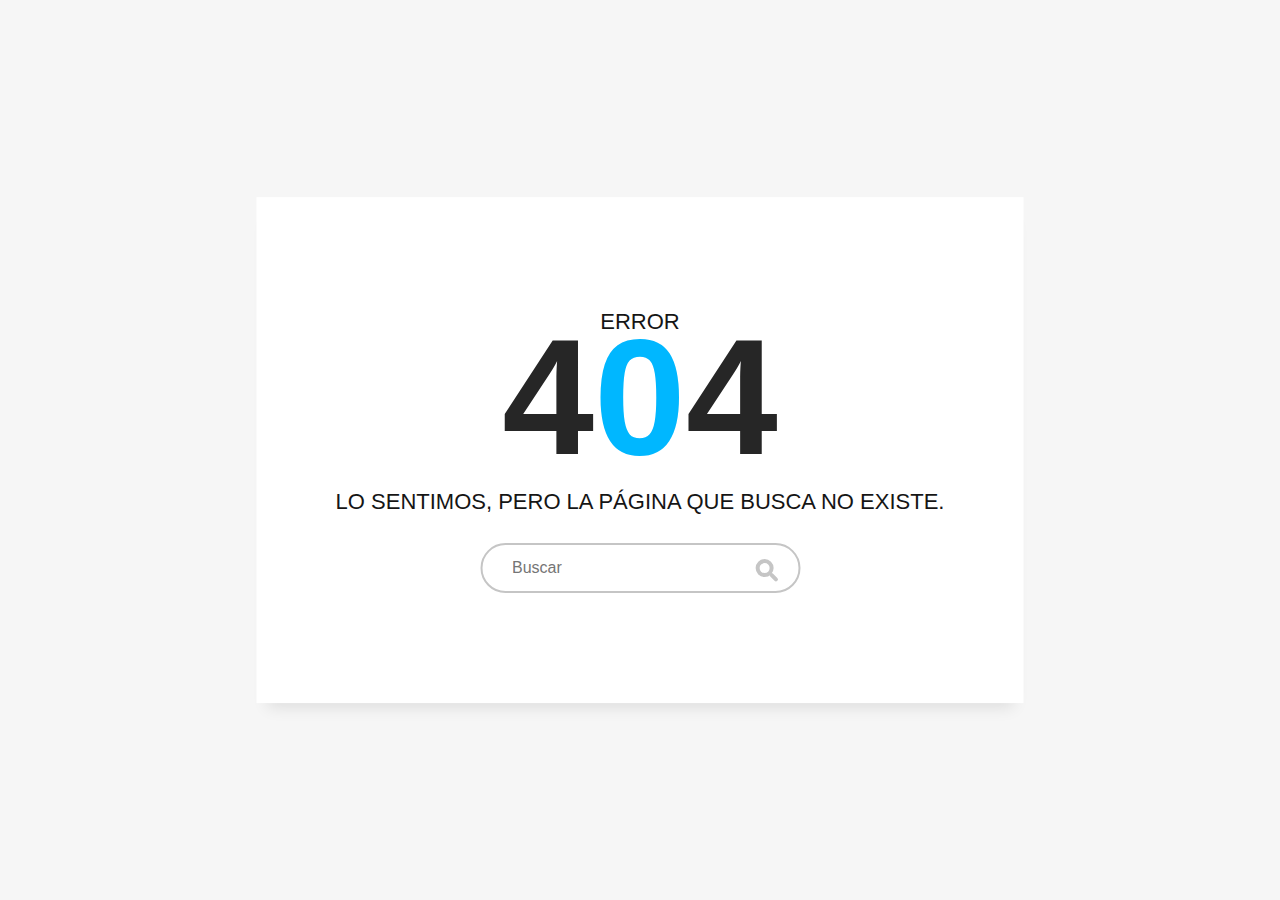
<file: Error-404/index.html>
<!DOCTYPE html>
<html lang="en">

<head>
	<meta charset="utf-8">
	<meta http-equiv="X-UA-Compatible" content="IE=edge">
	<meta name="viewport" content="width=device-width, initial-scale=1">

	<title>JS MOVIES ERROR</title>
	<link type="text/css" rel="stylesheet" href="css/style.css" />

</head>

<body>

	<div id="notfound">
		<div class="notfound">
			<div class="notfound-404">
				<h2>ERROR</h2>

				<h1>4<span>0</span>4</h1>
			</div>
			<h2>Lo sentimos, pero la página que busca no existe.</h2>
			<form class="notfound-search">
				<input type="text" placeholder="Buscar">
				<button type="button"><span></span></button>
			</form>
		</div>
	</div>

</body>

</html>
</file>
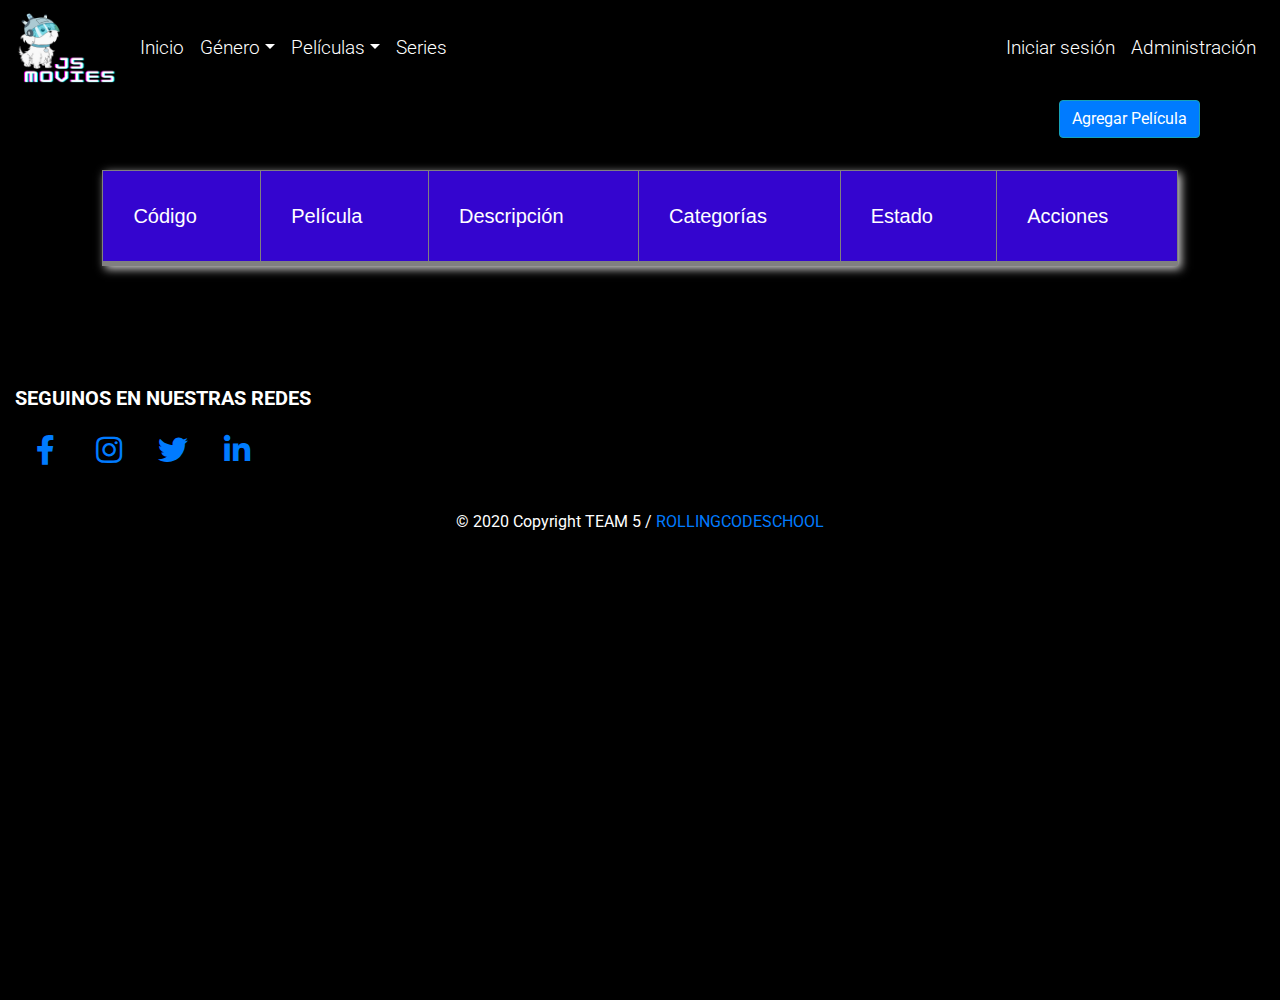
<file: index-adm.html>
<!DOCTYPE html>
<html lang="en">
  <head>
    <meta charset="UTF-8" />
    <meta name="viewport" content="width=device-width, user-scalable=no, initial-scale=1.0, maximum-scale=1.0 minimum-scale=1.0"/>
    <link rel="stylesheet" href="bootstrap/css/bootstrap.min.css" />
    <link href="https://fonts.googleapis.com/css2?family=Material+Icons" rel="stylesheet">
    <!-- Google Fonts -->
    <link rel="stylesheet" href="https://fonts.googleapis.com/css?family=Roboto:300,400,500,700&display=swap"/>
    <link href="https://fonts.googleapis.com/css2?family=Roboto:wght@500;900&display=swap" rel="stylesheet"> 
    <!-- Font Awesome -->
    <link rel="stylesheet" href="https://use.fontawesome.com/releases/v5.8.2/css/all.css">
    <!-- Google Fonts -->
    <link rel="stylesheet" href="https://fonts.googleapis.com/css?family=Roboto:300,400,500,700&display=swap">
    
    <!--Archivo CSS-->
    <link rel="stylesheet" href="css/style-adm.css" />
    <title>Movies Website</title>
  </head>

  <!--**************************ARRANCA EL CONTENIDO******************************-->

  <body>
    <header>
      <!-- Navbar -->

      <nav class="navbar navbar-expand-sm fixed-top scrolling-navbar" >
        <a class="navbar-brand" href="NuevoIndex.html"> <img src="img/logoo.png" width="100px" height="70px" class="d-inline-block align-top" alt="" loading="lazy" /></a>

        <button class="navbar-toggler" type="button" data-toggle="collapse" data-target="#basicExampleNav" aria-controls="basicExampleNav" aria-expanded="false" aria-label="Toggle navigation">
          <span class="navbar-toggler-icon"></span>
        </button>

        <div class="collapse navbar-collapse text-center" id="basicExampleNav">
          <ul class="navbar-nav mr-auto">
            <li class="nav-item active"><a class="nav-link" href="NuevoIndex.html">Inicio<span class="sr-only">(current)</span> </a>
            </li>

            <li class="nav-item dropdown">
              <a class="nav-link dropdown-toggle" id="navbarDropdownMenuLink" data-toggle="dropdown" aria-haspopup="true" aria-expanded="false">Género</a>
              <div id="menu" class="dropdown-menu" aria-labelledby="navbarDropdownMenuLink">
                <a href="Error-404/index.html" target="_blank" style="color: turquoise;" class="dropdown-item" href="#"><b>Acción</b></a>
                <a href="Error-404/index.html" target="_blank" style="color: turquoise;"  class="dropdown-item" href="#"><b>Aventura</b></a>
                <a href="Error-404/index.html" target="_blank" style="color: turquoise;"  class="dropdown-item" href="#"><b>Documentales</b></a>
                <a href="Error-404/index.html" target="_blank" style="color: turquoise;"  class="dropdown-item" href="#"><b>Familiar</b></a>
                <a href="Error-404/index.html" target="_blank" style="color: turquoise;"  class="dropdown-item" href="#"><b>Terror</b></a>
                <a href="Error-404/index.html" target="_blank" style="color: turquoise;"  class="dropdown-item" href="#"><b>Romance</b></a>
                <a href="Error-404/index.html" target="_blank" style="color: turquoise;"  class="dropdown-item" href="#"><b>Drama</b></a>
                <a href="Error-404/index.html" target="_blank" style="color: turquoise;"  class="dropdown-item" href="#"><b>Musical</b></a>
                <a href="Error-404/index.html" target="_blank" style="color: turquoise;"  class="dropdown-item" href="#"><b>Fantasia</b></a>
              </div>
            </li>

            <li class="nav-item dropdown">
              <a class="nav-link dropdown-toggle" id="navbarDropdownMenuLink" data-toggle="dropdown" aria-haspopup="true" aria-expanded="false" >Películas</a>
              <div id="menu" class="dropdown-menu" aria-labelledby="navbarDropdownMenuLink" >
                <a href="Error-404/index.html" target="_blank" style="color: turquoise;" class="dropdown-item" href="#"><b>Estrenos</b></a>
                <a href="Error-404/index.html" target="_blank" style="color: turquoise;"  class="dropdown-item" href="#"><b>Ranking</b></a>
                <a href="Error-404/index.html" target="_blank" style="color: turquoise;"  class="dropdown-item" href="#"><b>Más vistas</b></a>
              </div>
            </li>

            <li class="nav-item">
              <a href="Error-404/index.html" target="_blank" class="nav-link" href="#">Series <span class="sr-only"></span></a>
            </li>
          </ul>
          <ul class="navbar-nav nav-flex-icons">
            <li href="Error-404/index.html" target="_blank" class="nav-item"><a class="nav-link" href="">Iniciar sesión</a></li>
            <li class="nav-item"><a class="nav-link" href="">Administración</a></li>
          </ul>
        </div>
      </nav>
    </header>

<!--BOTÓN DE LA VENTANA MODAL-->

<div id="NuevaPeli" class="d-fluid flex-sm-row align-self-center">

  <div id="boton-nuevapeli">

    <!-- Open The Modal -->
    <button id="myBtn" type="submit" class="btn btn-info">Agregar Película</button>

    <!-- The Modal -->
    <div id="myModal" class="modal">

      <!-- Modal content -->
      <div class="modal-content">
        <span class="close">&times;</span>
      
      <!--Formulario-->
        <form action="" id ="formulario" class="formulario" name="formulario">
          <h2 class="formulario__titulo">Nueva Película</h2>
    <!--Validar form-->
          <input type="text" class="formulario__input" id="codigo" />
          <label for="" class="formulario__label" name= "codigo" >Código</label>
    
          <input type="text" class="formulario__input" id="titulo" />
          <label for="" class="formulario__label" name="titulo" >Título de la película</label>
    
          <input type="text" class="formulario__input" id="descripcion"/>
          <label for="" class="formulario__label" name="descripcion" >Descripción</label>
    
          <select class="formulario__input" id="categoria">
            <option selected value="">Categorías</option>
            <option value="Acción">Acción</option>
            <option value="Aventura">Aventura</option>
            <option value="Comedia">Comedia</option>
            <option value="Familiar">Familiar</option>
            <option value="Terror">Terror</option>
            <option value="Romance">Romance</option>
            <option value="Drama">Drama</option>
            <option value="Musical">Musical</option>
            <option value="Fantasía">Fantasía</option>
          </select>
          
          <button type="submit" class="btn btn-primary formulario__submit">ENVIAR</button>
        </form>

      </div>
    </div>

  </div> 

</div>

    <!--Tabla de peliculas-->
   
<div id= "listaPeliculas" class="Contenedor__pelis"> 

  <table id= "tabla">

    <thead>
    <tr> 
        <th>Código</th> 
        <th>Película</th> 
        <th>Descripción</th> 
        <th>Categorías</th> 
        <th>Estado</th> 
        <th>Acciones</th> 
    </tr>
    </thead>
  </table>

</div>

<br></br>
<br></br>
      
            <!-- Footer -->

    <footer class="page-footer font-small pt-4">
      <div class="container-fluid text-center text-md-left">
        <div class="row">
          <div class="col-md-6 mt-md-0 mt-3">
            <!-- Content -->
            <h5 class="text-uppercase fh1">
              <b>Seguinos en nuestras redes</b>
            </h5>
            <div class="redes-container">
              <ul>
                <li>
                  <a href="#" class="facebook" ><i class="fab fa-facebook-f"></i ></a>
                </li>
                <li>
                  <a href="#" class="instagram" ><i class="fab fa-instagram"></i></a>
                </li>
                <li>
                  <a href="#" class="twitter"><i class="fab fa-twitter"></i></a>
                </li>
                <li>
                  <a href="#" class="linkedin"><i class="fab fa-linkedin-in"></i></a>
                </li>
              </ul>
            </div>
          </div>
        </div>
      </div>

      <!-- Copyright -->
      <div class="footer-copyright text-center py-3 fpie">
        © 2020 Copyright TEAM 5 /
        <a href="https://rollingcodeschool.com/" target="_blank">ROLLINGCODESCHOOL </a>
      </div>
    </footer>

    <!--************************TERMINA EL CONTENIDO****************************-->

    <script src="https://code.jquery.com/jquery-3.5.1.slim.min.js" integrity="sha384-DfXdz2htPH0lsSSs5nCTpuj/zy4C+OGpamoFVy38MVBnE+IbbVYUew+OrCXaRkfj" crossorigin="anonymous"></script>
    <script src="https://cdn.jsdelivr.net/npm/popper.js@1.16.1/dist/umd/popper.min.js" integrity="sha384-9/reFTGAW83EW2RDu2S0VKaIzap3H66lZH81PoYlFhbGU+6BZp6G7niu735Sk7lN" crossorigin="anonymous"></script>
    <script src="https://stackpath.bootstrapcdn.com/bootstrap/4.5.2/js/bootstrap.min.js" integrity="sha384-B4gt1jrGC7Jh4AgTPSdUtOBvfO8shuf57BaghqFfPlYxofvL8/KUEfYiJOMMV+rV" crossorigin="anonymous"></script>
    <script src="js/adm.js"></script>
  </body>
</html>
</file>
<file: Error-404/css/style.css>
* {
  -webkit-box-sizing: border-box;
          box-sizing: border-box;
}

body {
  padding: 0;
  margin: 0;
}

#notfound {
  position: relative;
  height: 100vh;
  background: #f6f6f6;
}

#notfound .notfound {
  position: absolute;
  left: 50%;
  top: 50%;
  -webkit-transform: translate(-50%, -50%);
      -ms-transform: translate(-50%, -50%);
          transform: translate(-50%, -50%);
}

.notfound {
  max-width: 767px;
  width: 100%;
  line-height: 1.4;
  padding: 110px 40px;
  text-align: center;
  background: #fff;
  -webkit-box-shadow: 0 15px 15px -10px rgba(0, 0, 0, 0.1);
          box-shadow: 0 15px 15px -10px rgba(0, 0, 0, 0.1);
}

.notfound .notfound-404 {
  position: relative;
  height: 180px;
}

.notfound .notfound-404 h1 {
  font-family: 'Roboto', sans-serif;
  position: absolute;
  left: 50%;
  top: 50%;
  -webkit-transform: translate(-50%, -50%);
      -ms-transform: translate(-50%, -50%);
          transform: translate(-50%, -50%);
  font-size: 165px;
  font-weight: 700;
  margin: 0px;
  color: #262626;
  text-transform: uppercase;
}

.notfound .notfound-404 h1>span {
  color: #00b7ff;
}

.notfound h2 {
  font-family: 'Roboto', sans-serif;
  font-size: 22px;
  font-weight: 400;
  text-transform: uppercase;
  color: #151515;
  margin-top: 0px;
  margin-bottom: 25px;
}

.notfound .notfound-search {
  position: relative;
  max-width: 320px;
  width: 100%;
  margin: auto;
}

.notfound .notfound-search>input {
  font-family: 'Roboto', sans-serif;
  width: 100%;
  height: 50px;
  padding: 3px 65px 3px 30px;
  color: #151515;
  font-size: 16px;
  background: transparent;
  border: 2px solid #c5c5c5;
  border-radius: 40px;
  -webkit-transition: 0.2s all;
  transition: 0.2s all;
}

.notfound .notfound-search>input:focus {
  border-color: #00b7ff;
}

.notfound .notfound-search>button {
  position: absolute;
  right: 15px;
  top: 5px;
  width: 40px;
  height: 40px;
  text-align: center;
  border: none;
  background: transparent;
  padding: 0;
  cursor: pointer;
}

.notfound .notfound-search>button>span {
  width: 15px;
  height: 15px;
  position: absolute;
  left: 50%;
  top: 50%;
  -webkit-transform: translate(-50%, -50%) rotate(-45deg);
      -ms-transform: translate(-50%, -50%) rotate(-45deg);
          transform: translate(-50%, -50%) rotate(-45deg);
  margin-left: -3px;
}

.notfound .notfound-search>button>span:after {
  position: absolute;
  content: '';
  width: 10px;
  height: 10px;
  left: 0px;
  top: 0px;
  border-radius: 50%;
  border: 4px solid #c5c5c5;
  -webkit-transition: 0.2s all;
  transition: 0.2s all;
}

.notfound-search>button>span:before {
  position: absolute;
  content: '';
  width: 4px;
  height: 10px;
  left: 7px;
  top: 17px;
  border-radius: 2px;
  background: #c5c5c5;
  -webkit-transition: 0.2s all;
  transition: 0.2s all;
}

.notfound .notfound-search>button:hover>span:after {
  border-color: #00b7ff;
}

.notfound .notfound-search>button:hover>span:before {
  background-color: #00b7ff;
}

@media only screen and (max-width: 767px) {
  .notfound h2 {
    font-size: 18px;
  }
}

@media only screen and (max-width: 480px) {
  .notfound .notfound-404 h1 {
    font-size: 141px;
  }
}
</file>
<file: css/style-adm.css>
:root {
  --azul: #4d09fc;
  --fondo: #000000;
}
* {
  margin: 0;
  padding: 0;
  box-sizing: border-box;
}
body {
  background: var(--fondo);
  font-family: 'Roboto', sans-serif;
}
/*NAVBAR*/
body {
  font-size: 1em;
  min-height: 100vh;
  align-items: center;
 }

.navbar {
  background:black;
  width: 100%;
}

.top-nav-collapse {
  background: black !important;
}

.nav-link {
  font-size: 1.2rem;
  font-weight: 300;
  color: white;
}
.nav-link:hover {
  color: turquoise;
  transition: all 0.5s;
}
#navbarDropdownMenuLink {
  font-size: 1.2rem;
  font-weight: 300;
  color: white;
}
#navbarDropdownMenuLink:hover {
  color: turquoise;
  transition: all 0.5s;
}

#menu {
  background: rgba(0, 0, 0, 0.7);
}

/* boton menu */
.navbar-toggler {
  border-color: white;
}
.navbar-toggler:hover {
  border-color: turquoise;
}

.navbar-toggler .navbar-toggler-icon {
  background-image: url("data:image/svg+xml;charset=utf8,%3Csvg viewBox='0 0 30 30' xmlns='http://www.w3.org/2000/svg'%3E%3Cpath stroke='rgba(255, 255, 255, 1)' stroke-width='2' stroke-linecap='round' stroke-miterlimit='10' d='M4 7h22M4 15h22M4 23h22'/%3E%3C/svg%3E");
}


/* Tabla de Peliculas */

.Contenedor__pelis {
  margin-left: 8%;
  margin-right: 8%;
}

table {
  background-color: rgb(241, 241, 241);
  text-align: left;
  width: 100%;
  font-display: swap;
  font-size: 20px;
  box-shadow: 3px 3px 9px #d4d3d3;
}
 table td{
   font-size: 20px;
   font-family: Arial, Helvetica, sans-serif;
   font-style: normal;
   font-weight: 500;
 }
 table th {
  font-size: 20px;
  font-family: Arial, Helvetica, sans-serif;
  font-style: normal;
  font-weight: 500;
 }

th, td {

border: solid 1px gray;
padding: 30px;

}


thead {

    background-color:  rgb(52, 5, 207);
border-bottom: solid 5px gray;
color: white;
font-size: 20px;
}

tr:nth-child(even) {

    background-color:rgb(0, 32, 61) ;
}

/* tr:hover td {

background-color:rgba(38, 226, 85, 0.4);

} */

/*FORMULARIO EMERGENTE */

/* The Modal (background) */
.modal {
  display: none; /* Hidden by default */
  position: fixed; /* Stay in place */
  z-index: 1; /* Sit on top */
  left: 0;
  top: 0;
  width: 100%; /* Full width */
  height: 100%; /* Full height */
  overflow: auto; /* Enable scroll if needed */
  background-color: rgb(0,0,0); /* Fallback color */
  background-color: rgba(0,0,0,0.4); /* Black w/ opacity */
}

/* Modal Content/Box */
.modal-content {
  background-color: #1b6ca8;
  margin: 15% auto; /* 15% from the top and centered */
  padding: 20px;
  border: 1px solid #5295c5;
  width: 60%; /* Could be more or less, depending on screen size */
}

/* The Close Button */
.close {
  color: rgb(24, 23, 23);
  float: right;
  font-size: 28px;
  font-weight: bold;
}

.close:hover,
.close:focus {
  color: black;
  text-decoration: underline;
  cursor: pointer;
}
/*BOTON VENTANA MODAL*/
#myBtn{
  color: white;
  background: #007bff;
}


/*FORMULARIO*/
 .formulario {
  margin-top: 100px;
  margin-bottom: 75px;
  margin-left: auto;
  margin-right: auto;
  width: 500px;
  max-width: 100%;
  padding: 20px;
  box-shadow: 0 0 20px 1px black;
  position: relative;
}

.formulario__titulo {
  text-align: center;
  margin-bottom: 30px;
  margin-top: 30px;
  color: #fff;
} 

/* Boton Enviar */

 .formulario__input,
.formulario__label,
.formulario__submit {
  display: block;
  width: 100%;
  margin-bottom: 30px;
  font-size: 1.3em;

}

.formulario__input {
  background: rgb(1, 30, 53, 0.3);
  padding: 10px;
  border: 1px solid black;
  margin-bottom: 40px;
  color: #fff;
}

.formulario__input:focus {
  outline: 1.5px solid rgb(13, 98, 224);
}

.formulario__input:focus + .formulario__label {
  margin-top: -130px;
}

.formulario__label {
  padding-left: 15px;
  position: absolute;
  margin-top: -90px; 
  z-index: 100;
  transition: all 0.2s;
}

.formulario__submit {
  background-color: rgb(1, 30, 53);
  padding: 20px;
  box-shadow: 0 0 3.5px 1px rgb(34, 34, 34);
}

#formulario__label{
  color: #fff;
}

option{
  background: #1b6ca8;
}

/* js */

.fijar {
  margin-top: -135px;
}


/*Footer */
footer{
  color:#fff;
}
.redes-container {
  display: flex;
  align-items: left;
  justify-content: left;
}

.redes-container li {
  display: inline-block;
  margin: 0 5px;
  margin-top: 10px;
  width: 50px;
  height: 50px;
  text-align: center;
}

.facebook {
  font-size: 30px;
}

.twitter {
  font-size: 30px;
}
.linkedin {
  font-size: 30px;
}
.instagram {
  font-size: 30px;
}

/*RESPONSIVE NAVBAR*/
/* @media only screen and (max-width: 767px) {
  #iniciar-sesion .nav-link {
  }
  header nav {
  width:80%;
  height:100%;
  left:-100%;
  margin:0;
  position: fixed;
}
header nav ul li {
  display:block;
  float:none;
  border-bottom:1px solid rgba(255,255,255, .3);
}

.menu_bar {
  display:block;
  width:100%;
  background:#ccc;
}

.menu_bar .bt-menu {
  display:block;
  padding:20px;
  background:#024959;
  color:#fff;
  text-decoration:none;
  font-weight: bold;
  font-size:25px;
  -webkit-box-sizing:border-box;
  -moz-box-sizing:border-box;
  box-sizing:border-box;
}

.menu_bar span {
  float:right;
  font-size:40px;
}
}


@media only screen and (min-width: 768px) {
  #iniciar-sesion .nav-link {
    display: inline;
  }
} */
/* .container {
  background-color: #ffffff;
} */

#NuevaPeli {
  color: #fff;
  height: 70px;
  margin-top: 100px;
}

#boton-nuevapeli {
  float: right;
  margin-right: 80px;
}

/*RESPONSIVE TABLA*/
@media screen and (max-width: 800px) {
  table {
      width:100%;
  }
  thead {
      display: none;
  }
  tr:nth-of-type(2n) {
      background-color: inherit;
  }
  tr td:first-child {
      background: #f0f0f0;
      font-weight:bold;
      font-size:1.3em;
  }
  tbody td {
      display: block;
      text-align:center;
  }
  tbody td:before {
      content: attr(data-th);
      display: block;
      text-align:center;
  }
}

/*RESPONSIVE NAVBAR*/
@media screen and (max-width: 800px) {
  .dropdown-item{
    text-align: center;
  }
}
</file>
